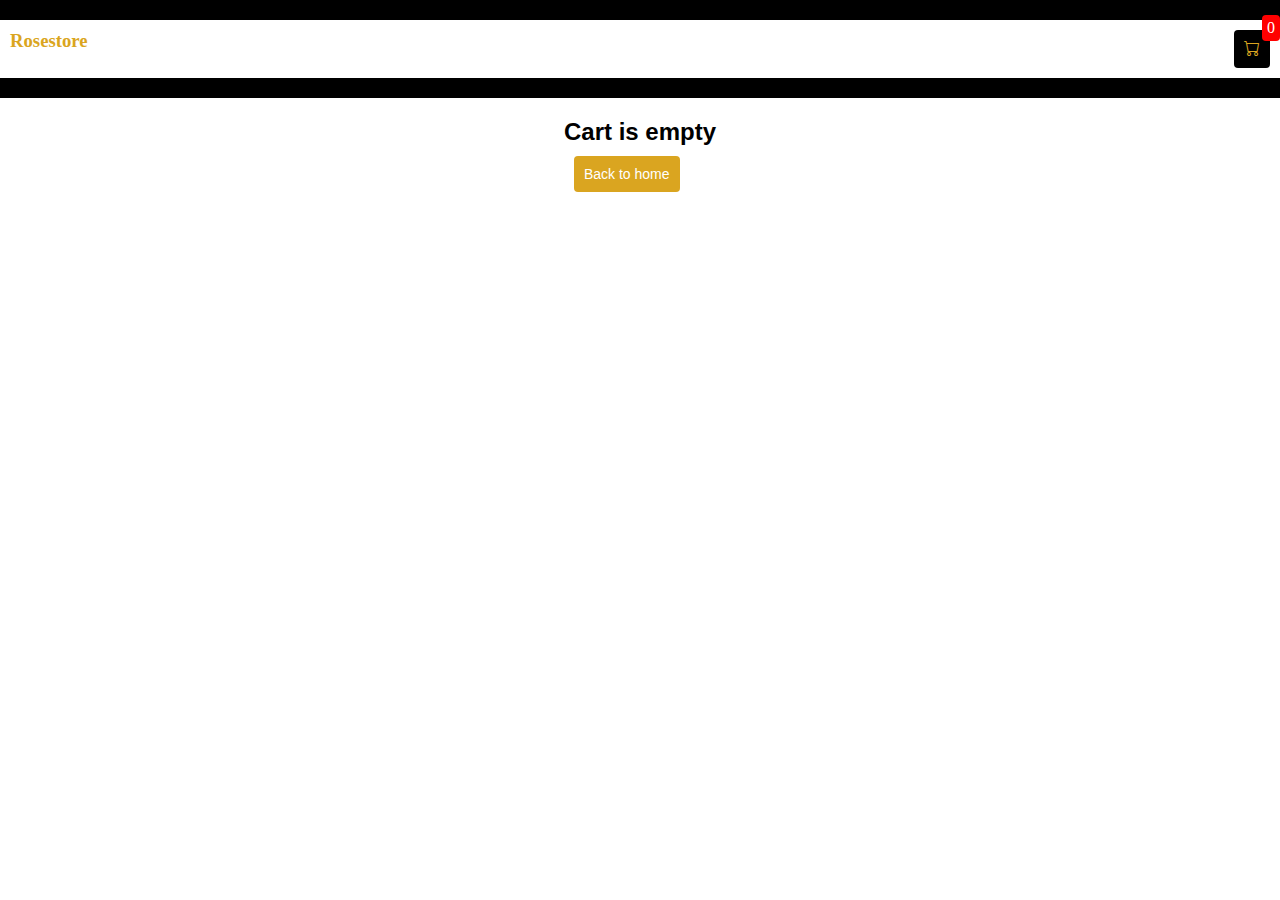
<file: cart.html>
<!DOCTYPE html>
<html lang="en">
<head>
    <meta charset="UTF-8">
    <meta http-equiv="X-UA-Compatible" content="IE=edge">
    <meta name="viewport" content="width=device-width, initial-scale=1.0">
    <title>Cart</title>
    <link rel="stylesheet" href="style.css">
    <link rel="stylesheet" href="https://cdn.jsdelivr.net/npm/bootstrap-icons@1.10.3/font/bootstrap-icons.css">
</head>
<body>
    <div class="top-info">
    </div>
    <div class="navbar">
        <a href="index.html"><h3>Rosestore</h3></a>
        <div class="cart">
            <a href="cart.html"> <i class="bi bi-cart"></i>
            <div id="cartAmount" class="cartAmount">0</div></a>
        </div>
    </div>
    <div class="top-info">
    </div>
    <div class="label" id="label">
        
    </div>
    <div class="cart-items" id="cart-items">
        
    </div>
</body>
<script src="data.js"></script>
<script src="cart.js"></script>
</html>
</file>
<file: style.css>
*{
   margin: 0;
   padding: 0;
   box-sizing: border-box;
}

a{
   color: goldenrod;
   background-color: none;
   text-decoration: none;
   cursor: pointer;
}

.navbar a{
   font-family: cursive;
}

body{
   font-family: 'Segoe UI', Tahoma, Geneva, Verdana, sans-serif
}

.top-info{
   background-color: black;
   color: aliceblue;
   padding: 10px;
   text-align: center;
   font-size: 16px;
}

.navbar{
   display: flex;
   flex-direction: row;
   justify-content: space-between;
   padding: 10px;
}

.banner{
   display: flex;
   flex-direction: row;
   background-color: goldenrod;
   justify-content: space-between;
   margin-bottom: 30px;
}

.text{
   display: flex;
   flex-direction: column;
   color: white;
   justify-content: center;
   gap: 10px;
   padding: 30px;
}

.text h2{
   font-size: 50px;
   font-family: cursive;
}

.banner img{
   border-radius: none;
   width: 25%;
}

.cart{
   position: relative;
   color: aliceblue;
   background: #000;
   padding: 10px;
   border-radius: 4px;
}

.bi-cart{
   color: goldenrod;
}

.cartAmount{
   position: absolute;
   top: -15px;
   right: -10px;
   padding: 4px 5px;
   background-color: red;
   border-radius: 4px;
   font-size: 16px;
   color: white;
}

.shop{
   display: grid;
   grid-template-columns: repeat(4, 223.5px);
   gap: 30px;
   margin-bottom: 60px;justify-content: center;
}

@media(max-width: 1000px){
   .shop{
      grid-template-columns: repeat(2, 223px);
   }
   .banner img{
      width: 30%;
   }
}

@media(max-width: 600px){
   .banner img{
      width: 35%;
   }
}

@media(max-width: 500px){
   .shop{
      grid-template-columns: repeat(1, 223px);
   }
   .text h2{
      font-size: 30px;
   }
   .banner img{
      width: 40%;
   }
}

.item{
   border: 2px solid black;
   border-radius: 50px;
}
.item img{
   border-radius: 48px 48px 0 0;
   cursor: pointer;
}

.item-details{
   display: flex;
   flex-direction: column;
   padding: 5px 10px;
   cursor: pointer;
}

.price-quantity{
   display: flex;
   flex-direction: row;
   justify-content: space-between;
   padding: 10px;
}

.price{
   /* padding: 10px; */
   font-size: 20px;
   font-weight: bold;
}

.button{
   display: flex;
   flex-direction: row;
   gap: 10px;
   cursor: pointer;
}

.bi-dash-lg{
   color: red;
}

.bi-plus-lg{
   color: green;
}

/* cart items */

.cart-items{
   display: grid;
   grid-template-columns: repeat(1, 300px);
   gap:10px;
   justify-content: center; 
   margin-bottom: 30px;
}

.cart-item{
   display: flex;
   border: 2px solid goldenrod;
   border-radius: 4px;
   margin-bottom: 10px;
}

.cart-item-details{
   width: 80%;
   padding: 5px;
}

.cart-price{
   font-size: 16px;
   /* font-weight: bold; */
}

.quantity-price{
   display: flex;
   flex-direction: row;
   justify-content: space-between;
   font-size: 18px;
   font-weight: bold;
   padding: 5px 2px;
}

.label{
   display: flex;
   flex-direction: row;
   justify-content: center;
   margin-top: 20px;
   margin-bottom: 20px;
}

button{
   font-size: 14px;
   border-radius: 4px;
   padding: 10px;
   cursor: pointer;
   
}

.home{
   background-color: goldenrod;
   color: white;
   border: none;
   margin:10px
}

.check-out{
   background-color: green;
   color: white;
   border: none
}

.clear-cart{
   background-color: maroon;
   color: white;
   border: none
}

/* modal styling */
.modal{
   padding-top: 150px;
   position: fixed;
   width: 100%;
   height: 100%;
   z-index: 1;
   top: 0;
   left: 0;
   background-color: rgba(0,0,0,0.5);
}

.modal-content{
   display:flex;
   flex-direction: row;
   color: black;
   background-color: white;
   width: 700px;
   padding: 20px;
   margin: auto;
   justify-content: space-between;
   border-radius: 4px;
   box-shadow: 0px 3px 30px black;
}

.bi-x-lg{
   position:left;
   font-size: 16px;
   cursor: pointer;
   font-style: normal;
}

.bi-x-lg:hover{
 color: red;
}

.bi-arrow-right,
.bi-arrow-left{
   margin-top: 20%;
   font-size: 20px;
}

.bi-arrow-left:hover,
.bi-arrow-right:hover{
   color: goldenrod;
  }

.modal-item{
   border: 2px solid goldenrod;
   border-radius: 0 50px 50px 0;
   width: 85%;
   display: flex;
   flex-direction: row;
   margin-left: 30px;
   margin-right: 30px;
}

.modal-item-details{
   display: flex;
   flex-direction: column;
   gap:10px;
   justify-content: center;
   padding-left: 30px;
}

.available-quantity{
   padding-top: 20px;
   font-style: italic;
}
</file>
